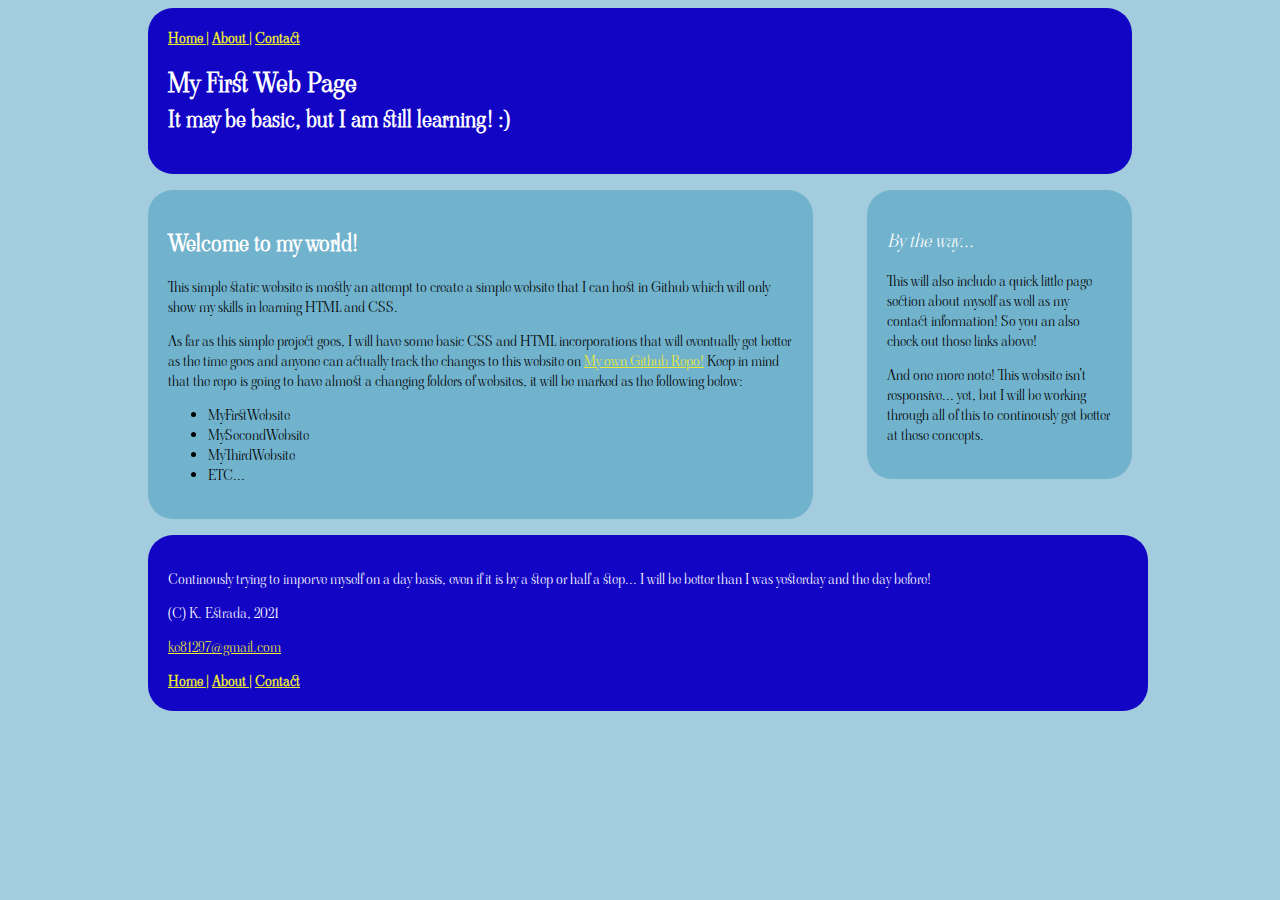
<file: MyFirstSite/index.html>
<!DOCTYPE html>
<html lang="en">

<head>
    <title>Kevin Estrada's First Web Page</title>
    <link rel="stylesheet" type="text/css" href="index.css" />
</head>

<body>
    <div id="wrapper">
        <div id="moveBoxLeft">
            <header>
                <nav aria-label="Nav Site Menu">
                    <navitem><a href="index.html">Home |</a></navitem>
                    <navitem><a href="aboutme.html"> About |</a></navitem>
                    <navitem><a href="contactme.html"> Contact</a></navitem>
                </nav>
                <h1>My First Web Page</h1>
                <h2>It may be basic, but I am still learning! :)</h2>
            </header>
        </div>
        <div id="moveBoxRight">
            <section>
                <h2>Welcome to my world!</h2>
                <p>
                    This simple static website is mostly an attempt to create a simple website that I can host in Github
                    which will only show my skills in learning HTML and CSS.
                </p>
                <p>
                    As far as this simple project goes, I will have some basic CSS and HTML incorporations that will
                    eventually get better as the time goes and anyone can actually track the changes to this website on
                    <a href="https://github.com/Kevin-Estrada/SimpleHTMLCSSWebsite">My own Github Repo!</a>
                    Keep in mind that the repo is going to have almost a changing folders of websites, it will be marked
                    as the following below:
                </p>
                <p>
                <ul>
                    <li>MyFirstWebsite</li>
                    <li>MySecondWebsite</li>
                    <li>MyThirdWebsite</li>
                    <li>ETC...</li>
                </ul>
                </p>
            </section>
            <aside>
                <h3>By the way...</h3>
                <p>
                    This will also include a quick little page section about myself as well as my contact information!
                    So you an also check out those links above!
                </p>
                <p>
                    And one more note! This website isn't responsive... yet, but I will be working through all of this
                    to continously get better at these concepts.
                </p>
            </aside>
        </div>
        <div id="moveBoxLeft">
            <footer>
                <p>
                    Continously trying to imporve myself on a day basis, even if it is by a step or half a step... I
                    will be better than I was yesterday and the day before!
                </p>
                <p>(C) K. Estrada, 2021</p>
                <p><a href="mailto:ke81297@gmail.com">ke81297@gmail.com</a></p>
                <nav aria-label="Nav Site Menu">
                    <navitem><a href="index.html">Home |</a></navitem>
                    <navitem><a href="aboutme.html"> About |</a></navitem>
                    <navitem><a href="contactme.html"> Contact</a></navitem>
                </nav>
            </footer>
        </div>
    </div>
</body>

</html>
</file>
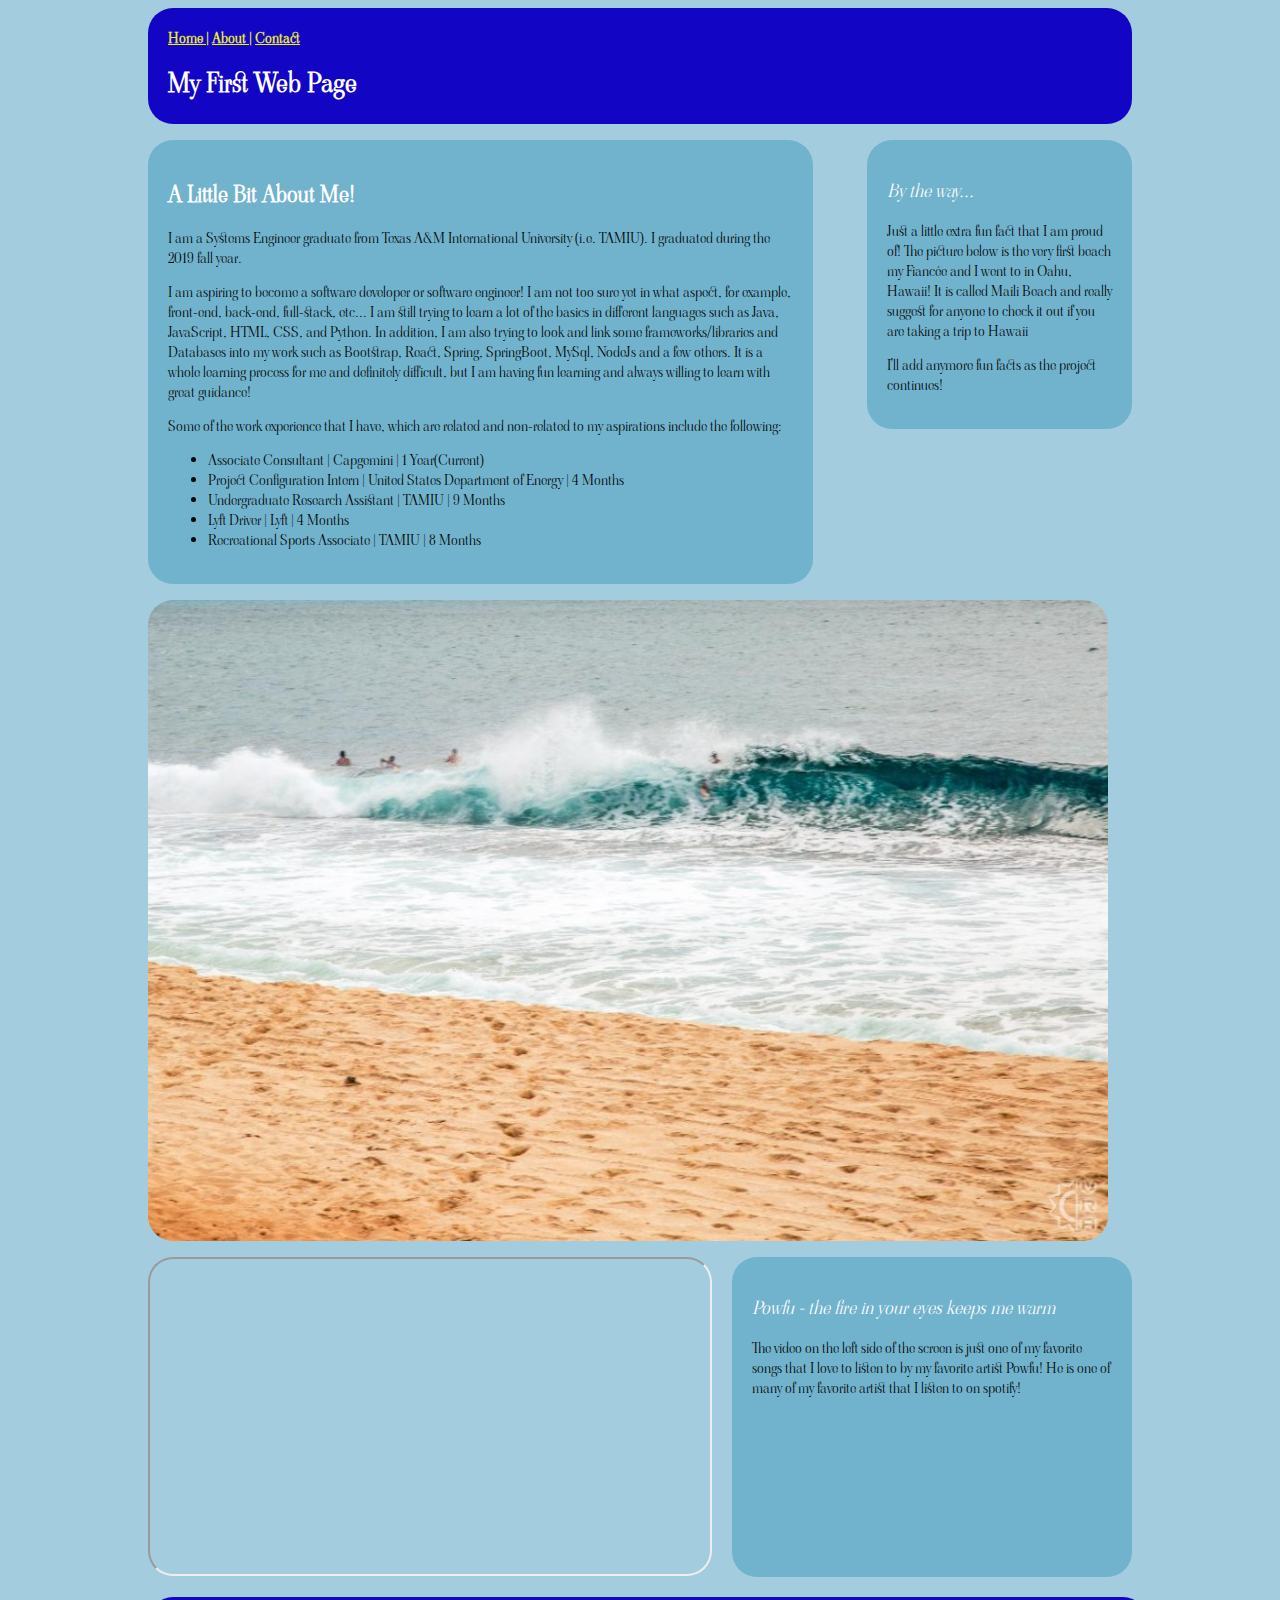
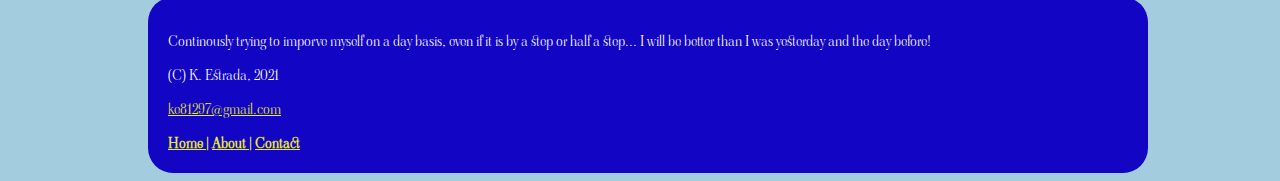
<file: MyFirstSite/aboutme.html>
<!DOCTYPE html>
<html lang="en">
	<head>
		<title>Kevin Estrada's First Web Page</title>
		<link rel="stylesheet" type="text/css" href="index.css" />
	</head>

	<body>
		<div id="wrapper">
			<header>
				<nav aria-label="Nav Site Menu">
					<navitem><a href="index.html">Home |</a></navitem>
					<navitem><a href="aboutme.html"> About |</a></navitem>
					<navitem><a href="contactme.html"> Contact</a></navitem>
				</nav>
				<h1>My First Web Page</h1>
			</header>

			<section>
				<h2>A Little Bit About Me!</h2>
				<p>
					I am a Systems Engineer graduate from Texas A&M International
					University (i.e. TAMIU). I graduated during the 2019 fall year.
				</p>
				<p>
					I am aspiring to become a software developer or software engineer! I
					am not too sure yet in what aspect, for example, front-end, back-end,
					full-stack, etc... I am still trying to learn a lot of the basics in
					different languages such as Java, JavaScript, HTML, CSS, and Python.
					In addition, I am also trying to look and link some
					frameworks/libraries and Databases into my work such as Bootstrap,
					React, Spring, SpringBoot, MySql, NodeJs and a few others. It is a
					whole learning process for me and definitely difficult, but I am
					having fun learning and always willing to learn with great guidance!
				</p>
				<p>
                    Some of the work experience that I have, which are related and non-related to my aspirations include the following:
                    <ul>
                        <li>Associate Consultant | Capgemini | 1 Year(Current) </li>
                        <li>Project Configuration Intern | United States Department of Energy | 4 Months</li>
                        <li>Undergraduate Research Assistant | TAMIU | 9 Months</li>
                        <li>Lyft Driver | Lyft | 4 Months</li>
                        <li>Recreational Sports Associate | TAMIU | 8 Months</li>
                    </ul>
				</p>
			</section>
			<aside>
				<h3>By the way...</h3>
				<p>
					Just a little extra fun fact that I am proud of! The picture below is the very first beach my Fiancée and I went to in Oahu, Hawaii! It is called Maili Beach and really suggest for anyone to check it out if you are taking a trip to Hawaii
				</p>
				<p>
					I'll add anymore fun facts as the project continues!
				</p>
			</aside>
            <img id="homepageImage" alt="The beautiful scene of Maili Beach!" src="images/Maili_Beach.jpg"/>
            <iframe width="560" height="315" src="https://www.youtube.com/embed/VDnsUZHvQkw" title="YouTube video player" allow="accelerometer; autoplay; clipboard-write; encrypted-media; gyroscope; picture-in-picture" allowfullscreen></iframe>
            <aside style="height: 280px; width: 360px;">
				<h3>Powfu - the fire in your eyes keeps me warm</h3>
				<p>
					The video on the left side of the screen is just one of my favorite songs that I love to listen to by my favorite artist Powfu! He is one of many of my favorite artist that I listen to on spotify!
				</p>
			</aside>
			<footer>
				<p>
					Continously trying to imporve myself on a day basis, even if it is by
					a step or half a step... I will be better than I was yesterday and the
					day before!
				</p>
				<p>(C) K. Estrada, 2021</p>
				<p><a href="mailto:ke81297@gmail.com">ke81297@gmail.com</a></p>
				<nav aria-label="Nav Site Menu">
					<navitem><a href="index.html">Home |</a></navitem>
					<navitem><a href="aboutme.html"> About |</a></navitem>
					<navitem><a href="contactme.html"> Contact</a></navitem>
				</nav>
			</footer>
		</div>
	</body>
</html>
</file>
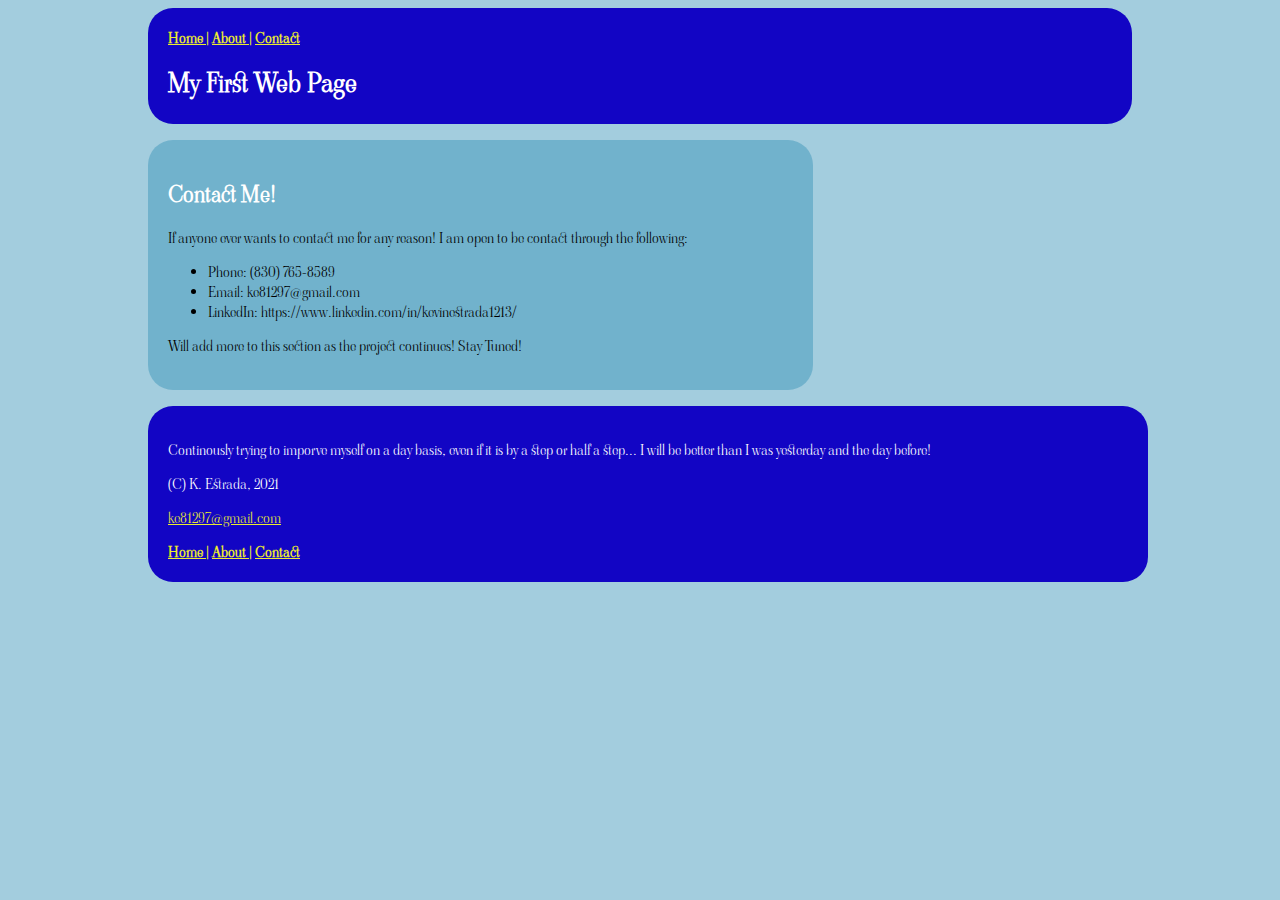
<file: MyFirstSite/contactme.html>
<!DOCTYPE html>
<html lang="en">
	<head>
		<title>Kevin Estrada's First Web Page</title>
		<link rel="stylesheet" type="text/css" href="index.css" />
	</head>

	<body>
		<div id="wrapper">
			<header>
				<nav aria-label="Nav Site Menu">
					<navitem><a href="index.html">Home |</a></navitem>
					<navitem><a href="aboutme.html"> About |</a></navitem>
					<navitem><a href="contactme.html"> Contact</a></navitem>
				</nav>
				<h1>My First Web Page</h1>
			</header>

			<section>
				<h2>Contact Me!</h2>
				<p>
					If anyone ever wants to contact me for any reason! I am open to be contact through the following:
                    <ul>
                        <li>Phone: (830) 765-8589</li>
                        <li>Email: ke81297@gmail.com</li>
                        <li>LinkedIn: https://www.linkedin.com/in/kevinestrada1213/</li>
                    </ul>
				</p>
				<p>
					Will add more to this section as the project continues! Stay Tuned!
				</p>
			</section>
			<footer>
				<p>
					Continously trying to imporve myself on a day basis, even if it is by
					a step or half a step... I will be better than I was yesterday and the
					day before!
				</p>
				<p>(C) K. Estrada, 2021</p>
				<p><a href="mailto:ke81297@gmail.com">ke81297@gmail.com</a></p>
                <nav aria-label="Nav Site Menu">
					<navitem><a href="index.html">Home |</a></navitem>
					<navitem><a href="aboutme.html"> About |</a></navitem>
					<navitem><a href="contactme.html"> Contact</a></navitem>
				</nav>
			</footer>
		</div>
	</body>
</html>
</file>
<file: MyFirstSite/index.css>
@import url('https://fonts.googleapis.com/css2?family=Viaoda+Libre&display=swap');

body {
	font-family: 'Viaoda Libre', cursive;
	font-size: 14px;
	background: rgba(56, 146, 184, 0.463);
}

#wrapper {
	width: 1000px;
	height: auto;
	margin-left: auto;
	margin-right: auto;
}

header {
	border-radius: 25px;
	padding: 20px;
	background: rgb(18, 5, 196);
	margin: 0.5rem;
}

nav {
	color: yellow;
	font-weight: bold;
}

.navitem {
	margin: 0.5rem;
}

section {
	border-radius: 25px;
	padding: 20px;
	width: 625px;
	height: auto;
	float: left;
	background: rgba(56, 146, 184, 0.463);
	margin: 0.5rem;
}

aside {
	border-radius: 25px;
	padding: 20px;
	width: 225px;
	float: right;
	background: rgba(56, 146, 184, 0.463);
	margin: 0.5rem;
}

footer {
	border-radius: 25px;
	padding: 20px;
	width: 960px;
	height: auto;
	float: left;
	background: rgb(18, 5, 196);
	color: white;
	margin: 0.5rem;
}

a:link {
	color: rgb(235, 235, 48);
}

a:visited {
	color: rgb(230, 18, 230);
}

h1 {
	font-weight: bold;
	font-size: 26px;
	color: white;
}

h2 {
	font-weight: bold;
	font-size: 22px;
	color: white;
}

h3 {
	font-weight: normal;
	font-size: 18px;
	font-style: italic;
	color: white;
}

header > h1 {
	margin-bottom: 3px;
}

header > h2 {
	margin-top: 0px;
}

#homepageImage {
	float: left;
	border-style: none;
	border-radius: 25px;
	margin: 0.5rem;
	width: 960px;
}

iframe {
	margin: 0.5rem;
	border-radius: 25px;
}

#moveBoxLeft {
	-webkit-animation: slideLeft 2s forwards;
	-moz-animation: slideLeft 2s forwards;
	animation: slideLeft 2s forwards;
}

#moveBoxRight {
	-webkit-animation: slideRight 2s forwards;
	-moz-animation: slideRight 2s forwards;
	animation: slideRight 2s forwards;
}

@keyframes slideLeft {
	0% {
		transform: translateX(-1500px);
	}
	100% {
		transform: translateX(0);
	}
}

@-webkit-keyframes slideLeft {
	0% {
		transform: translateX(-1500px);
	}
	100% {
		transform: translateX(0);
	}
}

@-moz-keyframes slideLeft {
	0% {
		transform: translateX(-1500px);
	}
	100% {
		transform: translateX(0);
	}
}

@keyframes slideRight {
	0% {
		transform: translateX(1500px);
	}
	100% {
		transform: translateX(0);
	}
}

@-webkit-keyframes slideRight {
	0% {
		transform: translateX(1500px);
	}
	100% {
		transform: translateX(0);
	}
}

@-moz-keyframes slideRight {
	0% {
		transform: translateX(1500px);
	}
	100% {
		transform: translateX(0);
	}
}
</file>
